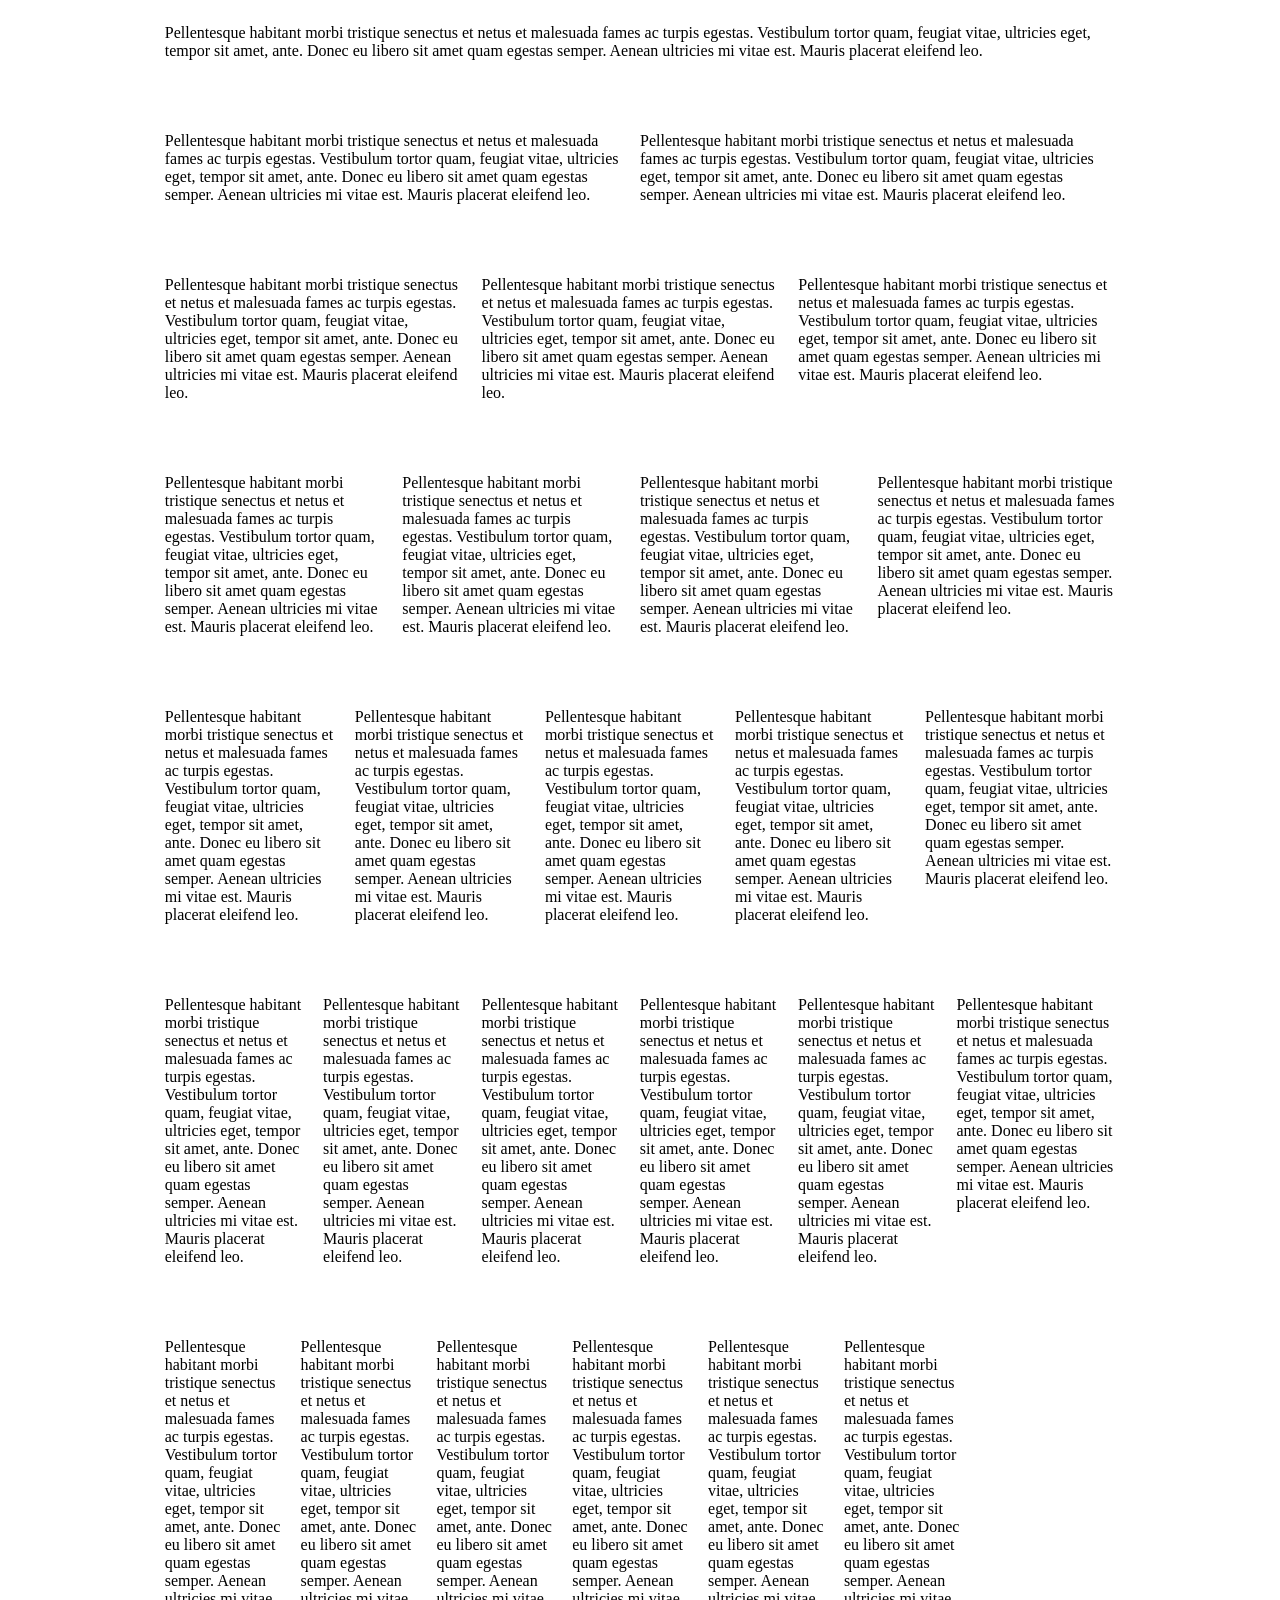
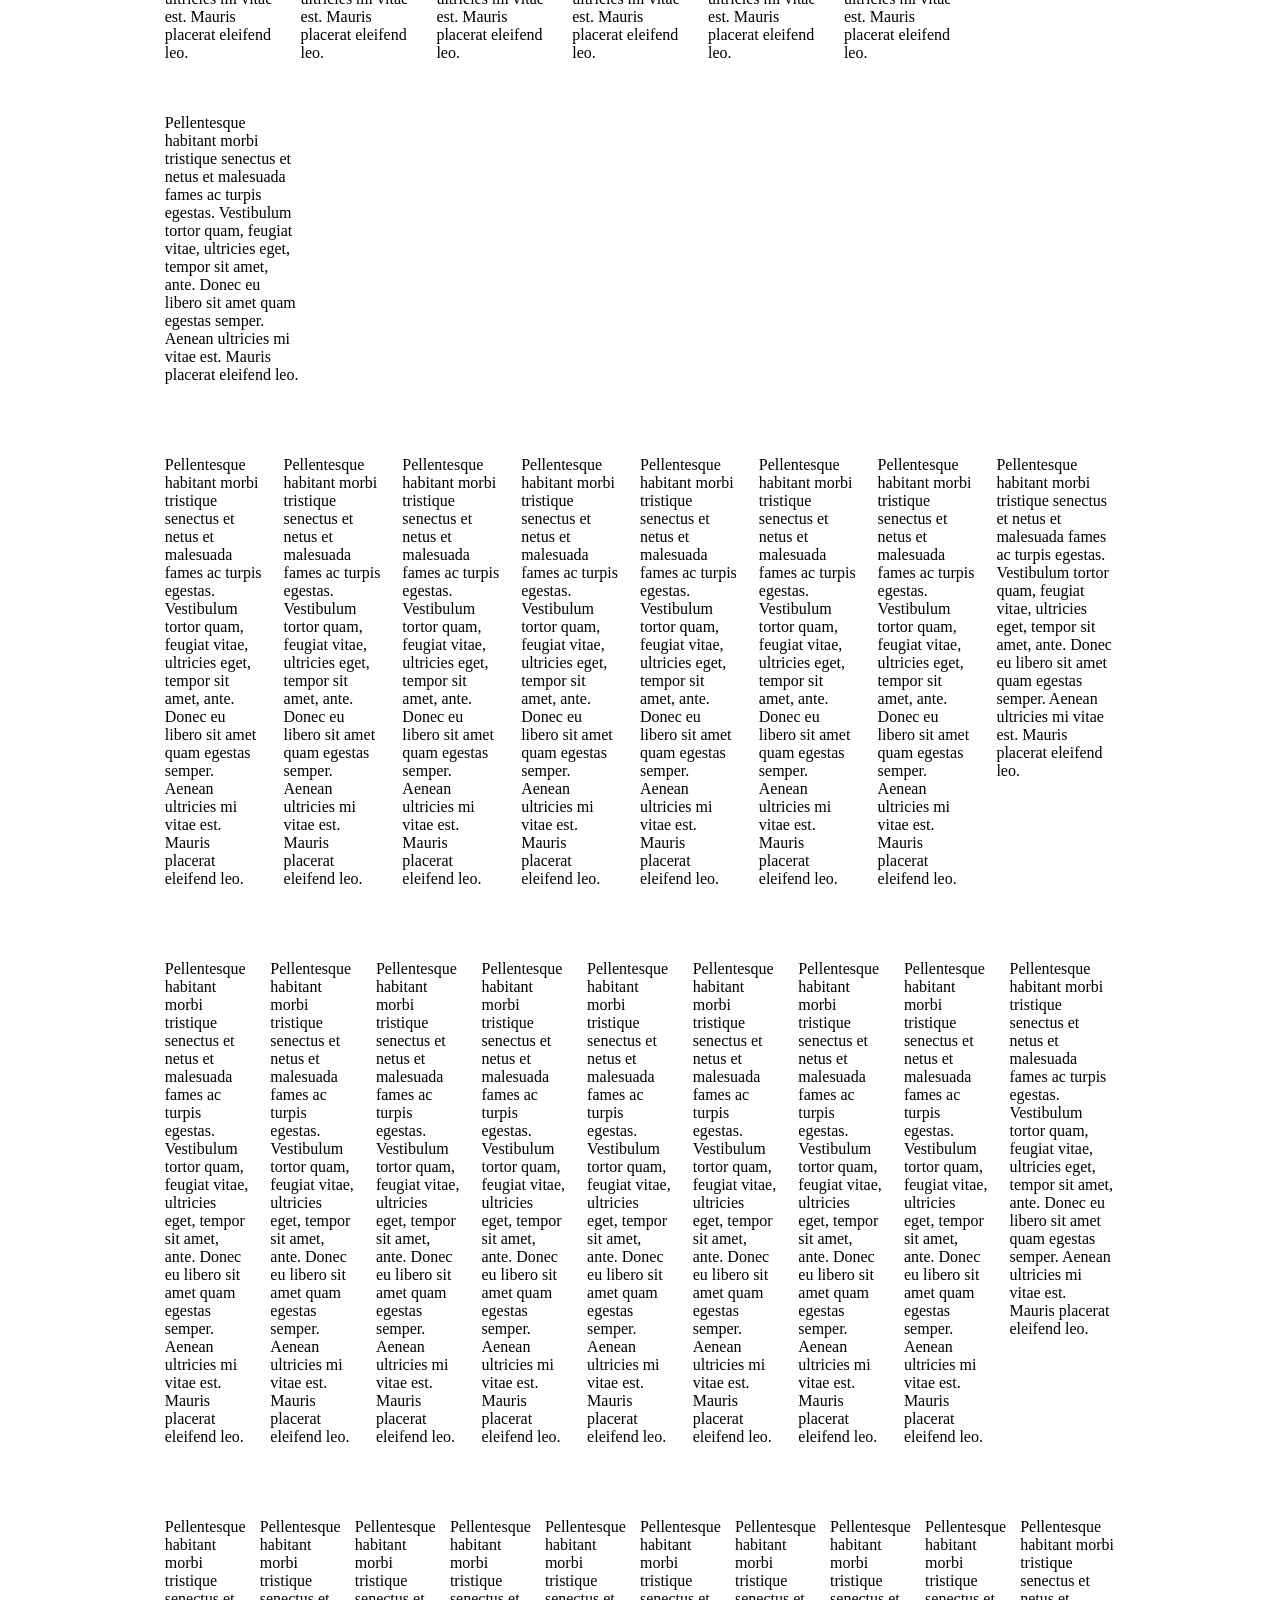
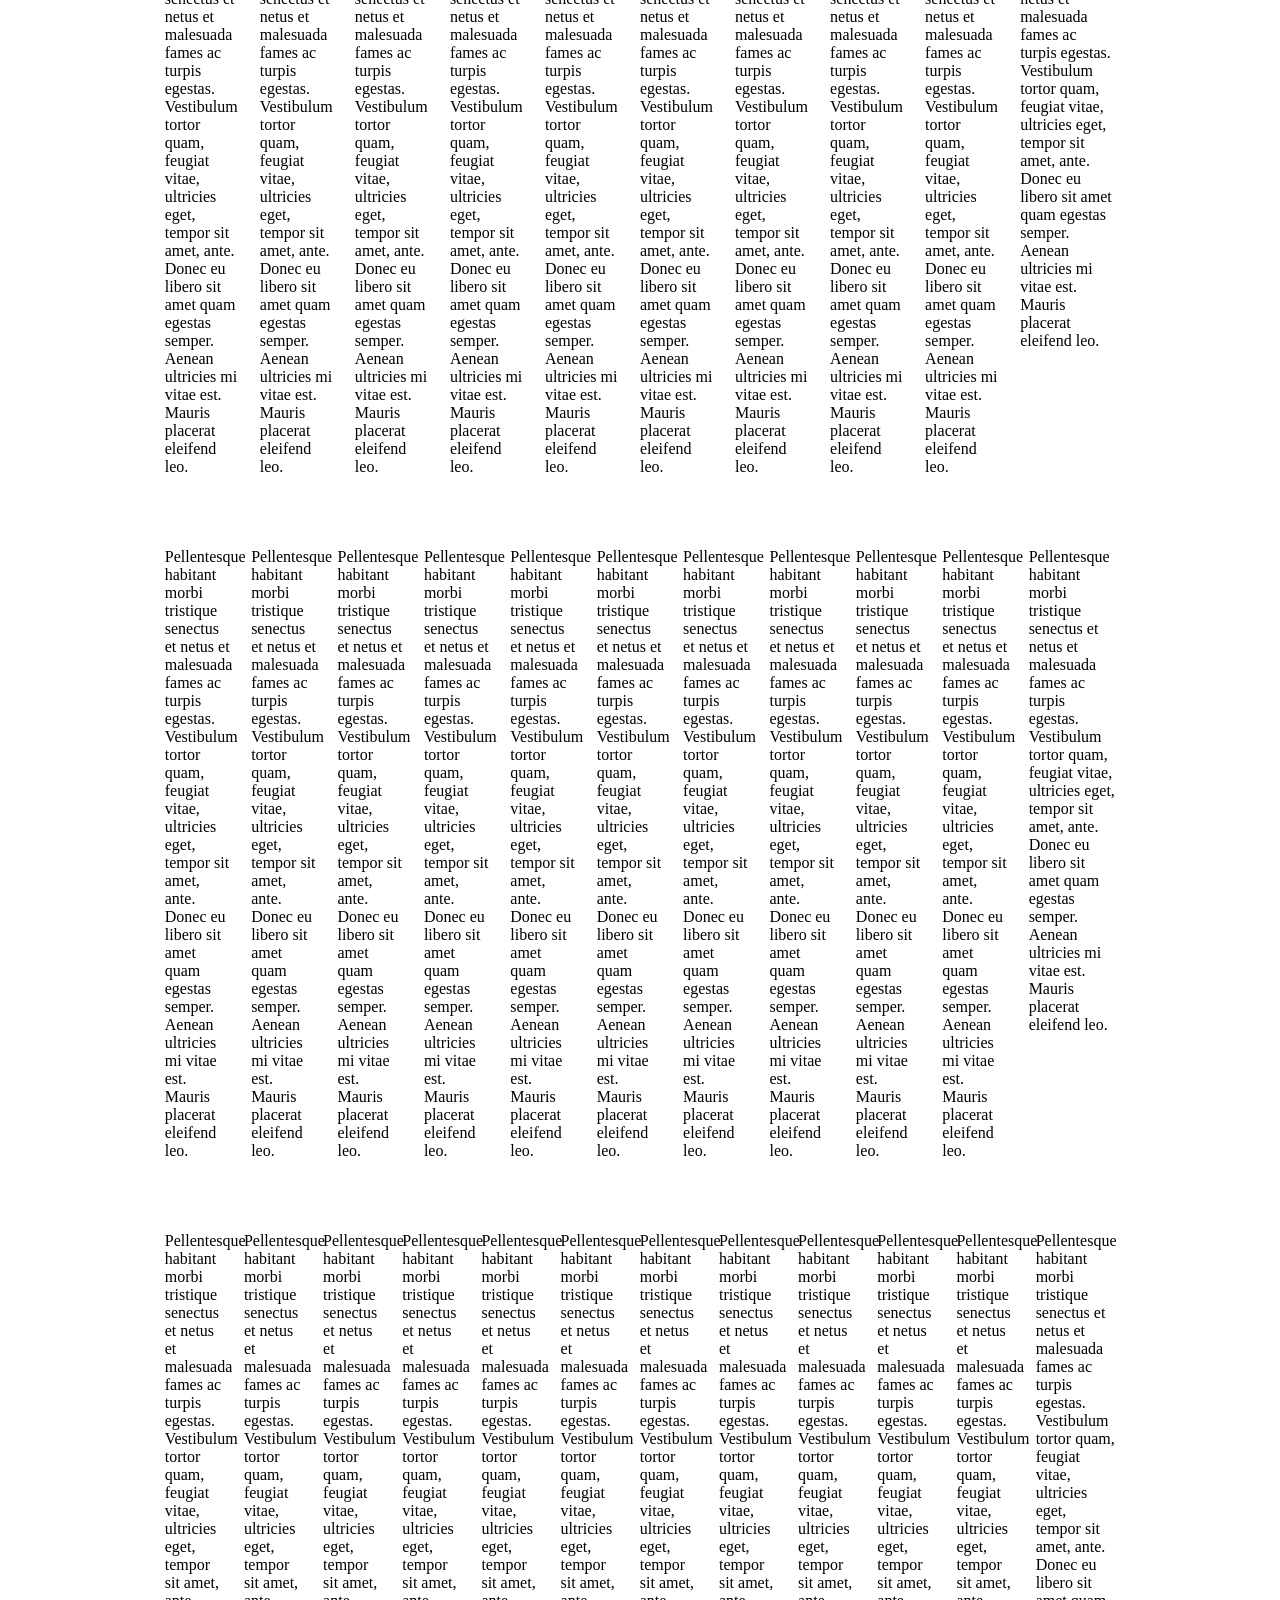
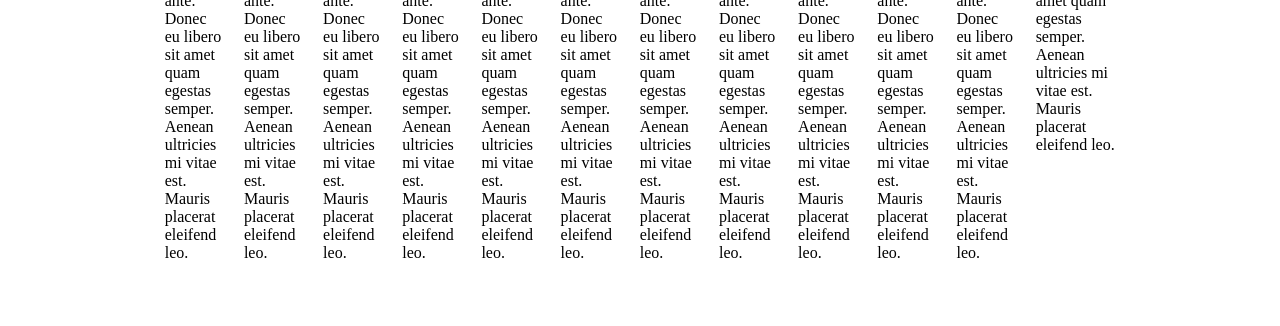
<file: _old/production 5-7/index.html>
<!doctype html>
<html>
<head>
<meta charset="UTF-8">
<title>thompson-colomns-webtwo</title>
<link rel="stylesheet" href="css/main.css" />
</head>

<body>

	<div class="wrapper">
    	<div class="row">
        	<div class="col-1-1">
            	<p>Pellentesque habitant morbi tristique senectus et netus et malesuada fames ac turpis egestas. Vestibulum tortor quam, feugiat vitae, ultricies eget, tempor sit amet, ante. Donec eu libero sit amet quam egestas semper. Aenean ultricies mi vitae est. Mauris placerat eleifend leo.</p>
            </div>
        </div>
        <div class="row">
        	<div class="col-1-2">
            	<p>Pellentesque habitant morbi tristique senectus et netus et malesuada fames ac turpis egestas. Vestibulum tortor quam, feugiat vitae, ultricies eget, tempor sit amet, ante. Donec eu libero sit amet quam egestas semper. Aenean ultricies mi vitae est. Mauris placerat eleifend leo.</p>
            </div>
            <div class="col-1-2">
            	<p>Pellentesque habitant morbi tristique senectus et netus et malesuada fames ac turpis egestas. Vestibulum tortor quam, feugiat vitae, ultricies eget, tempor sit amet, ante. Donec eu libero sit amet quam egestas semper. Aenean ultricies mi vitae est. Mauris placerat eleifend leo.</p>
            </div>
        </div>
        <div class="row">
        	<div class="col-1-3">
            	<p>Pellentesque habitant morbi tristique senectus et netus et malesuada fames ac turpis egestas. Vestibulum tortor quam, feugiat vitae, ultricies eget, tempor sit amet, ante. Donec eu libero sit amet quam egestas semper. Aenean ultricies mi vitae est. Mauris placerat eleifend leo.</p>
            </div>
            <div class="col-1-3">
            	<p>Pellentesque habitant morbi tristique senectus et netus et malesuada fames ac turpis egestas. Vestibulum tortor quam, feugiat vitae, ultricies eget, tempor sit amet, ante. Donec eu libero sit amet quam egestas semper. Aenean ultricies mi vitae est. Mauris placerat eleifend leo.</p>
            </div>
            <div class="col-1-3">
            	<p>Pellentesque habitant morbi tristique senectus et netus et malesuada fames ac turpis egestas. Vestibulum tortor quam, feugiat vitae, ultricies eget, tempor sit amet, ante. Donec eu libero sit amet quam egestas semper. Aenean ultricies mi vitae est. Mauris placerat eleifend leo.</p>
            </div>
        </div>
        <div class="row">
        	<div class="col-1-4">
            	<p>Pellentesque habitant morbi tristique senectus et netus et malesuada fames ac turpis egestas. Vestibulum tortor quam, feugiat vitae, ultricies eget, tempor sit amet, ante. Donec eu libero sit amet quam egestas semper. Aenean ultricies mi vitae est. Mauris placerat eleifend leo.</p>
            </div>
            <div class="col-1-4">
            	<p>Pellentesque habitant morbi tristique senectus et netus et malesuada fames ac turpis egestas. Vestibulum tortor quam, feugiat vitae, ultricies eget, tempor sit amet, ante. Donec eu libero sit amet quam egestas semper. Aenean ultricies mi vitae est. Mauris placerat eleifend leo.</p>
            </div>
            <div class="col-1-4">
            	<p>Pellentesque habitant morbi tristique senectus et netus et malesuada fames ac turpis egestas. Vestibulum tortor quam, feugiat vitae, ultricies eget, tempor sit amet, ante. Donec eu libero sit amet quam egestas semper. Aenean ultricies mi vitae est. Mauris placerat eleifend leo.</p>
            </div>
            <div class="col-1-4">
            	<p>Pellentesque habitant morbi tristique senectus et netus et malesuada fames ac turpis egestas. Vestibulum tortor quam, feugiat vitae, ultricies eget, tempor sit amet, ante. Donec eu libero sit amet quam egestas semper. Aenean ultricies mi vitae est. Mauris placerat eleifend leo.</p>
            </div>
        </div>
        <div class="row">
        	<div class="col-1-5">
            	<p>Pellentesque habitant morbi tristique senectus et netus et malesuada fames ac turpis egestas. Vestibulum tortor quam, feugiat vitae, ultricies eget, tempor sit amet, ante. Donec eu libero sit amet quam egestas semper. Aenean ultricies mi vitae est. Mauris placerat eleifend leo.</p>
            </div>
            <div class="col-1-5">
            	<p>Pellentesque habitant morbi tristique senectus et netus et malesuada fames ac turpis egestas. Vestibulum tortor quam, feugiat vitae, ultricies eget, tempor sit amet, ante. Donec eu libero sit amet quam egestas semper. Aenean ultricies mi vitae est. Mauris placerat eleifend leo.</p>
            </div>
            <div class="col-1-5">
            	<p>Pellentesque habitant morbi tristique senectus et netus et malesuada fames ac turpis egestas. Vestibulum tortor quam, feugiat vitae, ultricies eget, tempor sit amet, ante. Donec eu libero sit amet quam egestas semper. Aenean ultricies mi vitae est. Mauris placerat eleifend leo.</p>
            </div>
            <div class="col-1-5">
            	<p>Pellentesque habitant morbi tristique senectus et netus et malesuada fames ac turpis egestas. Vestibulum tortor quam, feugiat vitae, ultricies eget, tempor sit amet, ante. Donec eu libero sit amet quam egestas semper. Aenean ultricies mi vitae est. Mauris placerat eleifend leo.</p>
            </div>
            <div class="col-1-5">
            	<p>Pellentesque habitant morbi tristique senectus et netus et malesuada fames ac turpis egestas. Vestibulum tortor quam, feugiat vitae, ultricies eget, tempor sit amet, ante. Donec eu libero sit amet quam egestas semper. Aenean ultricies mi vitae est. Mauris placerat eleifend leo.</p>
            </div>
        </div>
        <div class="row">
        	<div class="col-1-6">
            	<p>Pellentesque habitant morbi tristique senectus et netus et malesuada fames ac turpis egestas. Vestibulum tortor quam, feugiat vitae, ultricies eget, tempor sit amet, ante. Donec eu libero sit amet quam egestas semper. Aenean ultricies mi vitae est. Mauris placerat eleifend leo.</p>
            </div>
            <div class="col-1-6">
            	<p>Pellentesque habitant morbi tristique senectus et netus et malesuada fames ac turpis egestas. Vestibulum tortor quam, feugiat vitae, ultricies eget, tempor sit amet, ante. Donec eu libero sit amet quam egestas semper. Aenean ultricies mi vitae est. Mauris placerat eleifend leo.</p>
            </div>
            <div class="col-1-6">
            	<p>Pellentesque habitant morbi tristique senectus et netus et malesuada fames ac turpis egestas. Vestibulum tortor quam, feugiat vitae, ultricies eget, tempor sit amet, ante. Donec eu libero sit amet quam egestas semper. Aenean ultricies mi vitae est. Mauris placerat eleifend leo.</p>
            </div>
            <div class="col-1-6">
            	<p>Pellentesque habitant morbi tristique senectus et netus et malesuada fames ac turpis egestas. Vestibulum tortor quam, feugiat vitae, ultricies eget, tempor sit amet, ante. Donec eu libero sit amet quam egestas semper. Aenean ultricies mi vitae est. Mauris placerat eleifend leo.</p>
            </div>
            <div class="col-1-6">
            	<p>Pellentesque habitant morbi tristique senectus et netus et malesuada fames ac turpis egestas. Vestibulum tortor quam, feugiat vitae, ultricies eget, tempor sit amet, ante. Donec eu libero sit amet quam egestas semper. Aenean ultricies mi vitae est. Mauris placerat eleifend leo.</p>
            </div>
            <div class="col-1-6">
            	<p>Pellentesque habitant morbi tristique senectus et netus et malesuada fames ac turpis egestas. Vestibulum tortor quam, feugiat vitae, ultricies eget, tempor sit amet, ante. Donec eu libero sit amet quam egestas semper. Aenean ultricies mi vitae est. Mauris placerat eleifend leo.</p>
            </div>
        </div>
        <div class="row">
        	<div class="col-1-7">
            	<p>Pellentesque habitant morbi tristique senectus et netus et malesuada fames ac turpis egestas. Vestibulum tortor quam, feugiat vitae, ultricies eget, tempor sit amet, ante. Donec eu libero sit amet quam egestas semper. Aenean ultricies mi vitae est. Mauris placerat eleifend leo.</p>
            </div>
            <div class="col-1-7">
            	<p>Pellentesque habitant morbi tristique senectus et netus et malesuada fames ac turpis egestas. Vestibulum tortor quam, feugiat vitae, ultricies eget, tempor sit amet, ante. Donec eu libero sit amet quam egestas semper. Aenean ultricies mi vitae est. Mauris placerat eleifend leo.</p>
            </div>
            <div class="col-1-7">
            	<p>Pellentesque habitant morbi tristique senectus et netus et malesuada fames ac turpis egestas. Vestibulum tortor quam, feugiat vitae, ultricies eget, tempor sit amet, ante. Donec eu libero sit amet quam egestas semper. Aenean ultricies mi vitae est. Mauris placerat eleifend leo.</p>
            </div>
            <div class="col-1-7">
            	<p>Pellentesque habitant morbi tristique senectus et netus et malesuada fames ac turpis egestas. Vestibulum tortor quam, feugiat vitae, ultricies eget, tempor sit amet, ante. Donec eu libero sit amet quam egestas semper. Aenean ultricies mi vitae est. Mauris placerat eleifend leo.</p>
            </div>
            <div class="col-1-7">
            	<p>Pellentesque habitant morbi tristique senectus et netus et malesuada fames ac turpis egestas. Vestibulum tortor quam, feugiat vitae, ultricies eget, tempor sit amet, ante. Donec eu libero sit amet quam egestas semper. Aenean ultricies mi vitae est. Mauris placerat eleifend leo.</p>
            </div>
            <div class="col-1-7">
            	<p>Pellentesque habitant morbi tristique senectus et netus et malesuada fames ac turpis egestas. Vestibulum tortor quam, feugiat vitae, ultricies eget, tempor sit amet, ante. Donec eu libero sit amet quam egestas semper. Aenean ultricies mi vitae est. Mauris placerat eleifend leo.</p>
            </div>
            <div class="col-1-7">
            	<p>Pellentesque habitant morbi tristique senectus et netus et malesuada fames ac turpis egestas. Vestibulum tortor quam, feugiat vitae, ultricies eget, tempor sit amet, ante. Donec eu libero sit amet quam egestas semper. Aenean ultricies mi vitae est. Mauris placerat eleifend leo.</p>
            </div>
        </div>
        <div class="row">
        	<div class="col-1-8">
            	<p>Pellentesque habitant morbi tristique senectus et netus et malesuada fames ac turpis egestas. Vestibulum tortor quam, feugiat vitae, ultricies eget, tempor sit amet, ante. Donec eu libero sit amet quam egestas semper. Aenean ultricies mi vitae est. Mauris placerat eleifend leo.</p>
            </div>
            <div class="col-1-8">
            	<p>Pellentesque habitant morbi tristique senectus et netus et malesuada fames ac turpis egestas. Vestibulum tortor quam, feugiat vitae, ultricies eget, tempor sit amet, ante. Donec eu libero sit amet quam egestas semper. Aenean ultricies mi vitae est. Mauris placerat eleifend leo.</p>
            </div>
            <div class="col-1-8">
            	<p>Pellentesque habitant morbi tristique senectus et netus et malesuada fames ac turpis egestas. Vestibulum tortor quam, feugiat vitae, ultricies eget, tempor sit amet, ante. Donec eu libero sit amet quam egestas semper. Aenean ultricies mi vitae est. Mauris placerat eleifend leo.</p>
            </div>
            <div class="col-1-8">
            	<p>Pellentesque habitant morbi tristique senectus et netus et malesuada fames ac turpis egestas. Vestibulum tortor quam, feugiat vitae, ultricies eget, tempor sit amet, ante. Donec eu libero sit amet quam egestas semper. Aenean ultricies mi vitae est. Mauris placerat eleifend leo.</p>
            </div>
            <div class="col-1-8">
            	<p>Pellentesque habitant morbi tristique senectus et netus et malesuada fames ac turpis egestas. Vestibulum tortor quam, feugiat vitae, ultricies eget, tempor sit amet, ante. Donec eu libero sit amet quam egestas semper. Aenean ultricies mi vitae est. Mauris placerat eleifend leo.</p>
            </div>
            <div class="col-1-8">
            	<p>Pellentesque habitant morbi tristique senectus et netus et malesuada fames ac turpis egestas. Vestibulum tortor quam, feugiat vitae, ultricies eget, tempor sit amet, ante. Donec eu libero sit amet quam egestas semper. Aenean ultricies mi vitae est. Mauris placerat eleifend leo.</p>
            </div>
            <div class="col-1-8">
            	<p>Pellentesque habitant morbi tristique senectus et netus et malesuada fames ac turpis egestas. Vestibulum tortor quam, feugiat vitae, ultricies eget, tempor sit amet, ante. Donec eu libero sit amet quam egestas semper. Aenean ultricies mi vitae est. Mauris placerat eleifend leo.</p>
            </div>
            <div class="col-1-8">
            	<p>Pellentesque habitant morbi tristique senectus et netus et malesuada fames ac turpis egestas. Vestibulum tortor quam, feugiat vitae, ultricies eget, tempor sit amet, ante. Donec eu libero sit amet quam egestas semper. Aenean ultricies mi vitae est. Mauris placerat eleifend leo.</p>
            </div>
        </div>
        <div class="row">
        	<div class="col-1-9">
            	<p>Pellentesque habitant morbi tristique senectus et netus et malesuada fames ac turpis egestas. Vestibulum tortor quam, feugiat vitae, ultricies eget, tempor sit amet, ante. Donec eu libero sit amet quam egestas semper. Aenean ultricies mi vitae est. Mauris placerat eleifend leo.</p>
            </div>
            <div class="col-1-9">
            	<p>Pellentesque habitant morbi tristique senectus et netus et malesuada fames ac turpis egestas. Vestibulum tortor quam, feugiat vitae, ultricies eget, tempor sit amet, ante. Donec eu libero sit amet quam egestas semper. Aenean ultricies mi vitae est. Mauris placerat eleifend leo.</p>
            </div>
            <div class="col-1-9">
            	<p>Pellentesque habitant morbi tristique senectus et netus et malesuada fames ac turpis egestas. Vestibulum tortor quam, feugiat vitae, ultricies eget, tempor sit amet, ante. Donec eu libero sit amet quam egestas semper. Aenean ultricies mi vitae est. Mauris placerat eleifend leo.</p>
            </div>
            <div class="col-1-9">
            	<p>Pellentesque habitant morbi tristique senectus et netus et malesuada fames ac turpis egestas. Vestibulum tortor quam, feugiat vitae, ultricies eget, tempor sit amet, ante. Donec eu libero sit amet quam egestas semper. Aenean ultricies mi vitae est. Mauris placerat eleifend leo.</p>
            </div>
            <div class="col-1-9">
            	<p>Pellentesque habitant morbi tristique senectus et netus et malesuada fames ac turpis egestas. Vestibulum tortor quam, feugiat vitae, ultricies eget, tempor sit amet, ante. Donec eu libero sit amet quam egestas semper. Aenean ultricies mi vitae est. Mauris placerat eleifend leo.</p>
            </div>
            <div class="col-1-9">
            	<p>Pellentesque habitant morbi tristique senectus et netus et malesuada fames ac turpis egestas. Vestibulum tortor quam, feugiat vitae, ultricies eget, tempor sit amet, ante. Donec eu libero sit amet quam egestas semper. Aenean ultricies mi vitae est. Mauris placerat eleifend leo.</p>
            </div>
            <div class="col-1-9">
            	<p>Pellentesque habitant morbi tristique senectus et netus et malesuada fames ac turpis egestas. Vestibulum tortor quam, feugiat vitae, ultricies eget, tempor sit amet, ante. Donec eu libero sit amet quam egestas semper. Aenean ultricies mi vitae est. Mauris placerat eleifend leo.</p>
            </div>
            <div class="col-1-9">
            	<p>Pellentesque habitant morbi tristique senectus et netus et malesuada fames ac turpis egestas. Vestibulum tortor quam, feugiat vitae, ultricies eget, tempor sit amet, ante. Donec eu libero sit amet quam egestas semper. Aenean ultricies mi vitae est. Mauris placerat eleifend leo.</p>
            </div>
            <div class="col-1-9">
            	<p>Pellentesque habitant morbi tristique senectus et netus et malesuada fames ac turpis egestas. Vestibulum tortor quam, feugiat vitae, ultricies eget, tempor sit amet, ante. Donec eu libero sit amet quam egestas semper. Aenean ultricies mi vitae est. Mauris placerat eleifend leo.</p>
            </div>
        </div>
        <div class="row">
        	<div class="col-1-10">
            	<p>Pellentesque habitant morbi tristique senectus et netus et malesuada fames ac turpis egestas. Vestibulum tortor quam, feugiat vitae, ultricies eget, tempor sit amet, ante. Donec eu libero sit amet quam egestas semper. Aenean ultricies mi vitae est. Mauris placerat eleifend leo.</p>
            </div>
            <div class="col-1-10">
            	<p>Pellentesque habitant morbi tristique senectus et netus et malesuada fames ac turpis egestas. Vestibulum tortor quam, feugiat vitae, ultricies eget, tempor sit amet, ante. Donec eu libero sit amet quam egestas semper. Aenean ultricies mi vitae est. Mauris placerat eleifend leo.</p>
            </div>
            <div class="col-1-10">
            	<p>Pellentesque habitant morbi tristique senectus et netus et malesuada fames ac turpis egestas. Vestibulum tortor quam, feugiat vitae, ultricies eget, tempor sit amet, ante. Donec eu libero sit amet quam egestas semper. Aenean ultricies mi vitae est. Mauris placerat eleifend leo.</p>
            </div>
            <div class="col-1-10">
            	<p>Pellentesque habitant morbi tristique senectus et netus et malesuada fames ac turpis egestas. Vestibulum tortor quam, feugiat vitae, ultricies eget, tempor sit amet, ante. Donec eu libero sit amet quam egestas semper. Aenean ultricies mi vitae est. Mauris placerat eleifend leo.</p>
            </div>
            <div class="col-1-10">
            	<p>Pellentesque habitant morbi tristique senectus et netus et malesuada fames ac turpis egestas. Vestibulum tortor quam, feugiat vitae, ultricies eget, tempor sit amet, ante. Donec eu libero sit amet quam egestas semper. Aenean ultricies mi vitae est. Mauris placerat eleifend leo.</p>
            </div>
            <div class="col-1-10">
            	<p>Pellentesque habitant morbi tristique senectus et netus et malesuada fames ac turpis egestas. Vestibulum tortor quam, feugiat vitae, ultricies eget, tempor sit amet, ante. Donec eu libero sit amet quam egestas semper. Aenean ultricies mi vitae est. Mauris placerat eleifend leo.</p>
            </div>
            <div class="col-1-10">
            	<p>Pellentesque habitant morbi tristique senectus et netus et malesuada fames ac turpis egestas. Vestibulum tortor quam, feugiat vitae, ultricies eget, tempor sit amet, ante. Donec eu libero sit amet quam egestas semper. Aenean ultricies mi vitae est. Mauris placerat eleifend leo.</p>
            </div>
            <div class="col-1-10">
            	<p>Pellentesque habitant morbi tristique senectus et netus et malesuada fames ac turpis egestas. Vestibulum tortor quam, feugiat vitae, ultricies eget, tempor sit amet, ante. Donec eu libero sit amet quam egestas semper. Aenean ultricies mi vitae est. Mauris placerat eleifend leo.</p>
            </div>
            <div class="col-1-10">
            	<p>Pellentesque habitant morbi tristique senectus et netus et malesuada fames ac turpis egestas. Vestibulum tortor quam, feugiat vitae, ultricies eget, tempor sit amet, ante. Donec eu libero sit amet quam egestas semper. Aenean ultricies mi vitae est. Mauris placerat eleifend leo.</p>
            </div>
            <div class="col-1-10">
            	<p>Pellentesque habitant morbi tristique senectus et netus et malesuada fames ac turpis egestas. Vestibulum tortor quam, feugiat vitae, ultricies eget, tempor sit amet, ante. Donec eu libero sit amet quam egestas semper. Aenean ultricies mi vitae est. Mauris placerat eleifend leo.</p>
            </div>
        </div>
        <div class="row">
        	<div class="col-1-11">
            	<p>Pellentesque habitant morbi tristique senectus et netus et malesuada fames ac turpis egestas. Vestibulum tortor quam, feugiat vitae, ultricies eget, tempor sit amet, ante. Donec eu libero sit amet quam egestas semper. Aenean ultricies mi vitae est. Mauris placerat eleifend leo.</p>
            </div>
            <div class="col-1-11">
            	<p>Pellentesque habitant morbi tristique senectus et netus et malesuada fames ac turpis egestas. Vestibulum tortor quam, feugiat vitae, ultricies eget, tempor sit amet, ante. Donec eu libero sit amet quam egestas semper. Aenean ultricies mi vitae est. Mauris placerat eleifend leo.</p>
            </div>
            <div class="col-1-11">
            	<p>Pellentesque habitant morbi tristique senectus et netus et malesuada fames ac turpis egestas. Vestibulum tortor quam, feugiat vitae, ultricies eget, tempor sit amet, ante. Donec eu libero sit amet quam egestas semper. Aenean ultricies mi vitae est. Mauris placerat eleifend leo.</p>
            </div>
            <div class="col-1-11">
            	<p>Pellentesque habitant morbi tristique senectus et netus et malesuada fames ac turpis egestas. Vestibulum tortor quam, feugiat vitae, ultricies eget, tempor sit amet, ante. Donec eu libero sit amet quam egestas semper. Aenean ultricies mi vitae est. Mauris placerat eleifend leo.</p>
            </div>
            <div class="col-1-11">
            	<p>Pellentesque habitant morbi tristique senectus et netus et malesuada fames ac turpis egestas. Vestibulum tortor quam, feugiat vitae, ultricies eget, tempor sit amet, ante. Donec eu libero sit amet quam egestas semper. Aenean ultricies mi vitae est. Mauris placerat eleifend leo.</p>
            </div>
            <div class="col-1-11">
            	<p>Pellentesque habitant morbi tristique senectus et netus et malesuada fames ac turpis egestas. Vestibulum tortor quam, feugiat vitae, ultricies eget, tempor sit amet, ante. Donec eu libero sit amet quam egestas semper. Aenean ultricies mi vitae est. Mauris placerat eleifend leo.</p>
            </div>
            <div class="col-1-11">
            	<p>Pellentesque habitant morbi tristique senectus et netus et malesuada fames ac turpis egestas. Vestibulum tortor quam, feugiat vitae, ultricies eget, tempor sit amet, ante. Donec eu libero sit amet quam egestas semper. Aenean ultricies mi vitae est. Mauris placerat eleifend leo.</p>
            </div>
            <div class="col-1-11">
            	<p>Pellentesque habitant morbi tristique senectus et netus et malesuada fames ac turpis egestas. Vestibulum tortor quam, feugiat vitae, ultricies eget, tempor sit amet, ante. Donec eu libero sit amet quam egestas semper. Aenean ultricies mi vitae est. Mauris placerat eleifend leo.</p>
            </div>
            <div class="col-1-11">
            	<p>Pellentesque habitant morbi tristique senectus et netus et malesuada fames ac turpis egestas. Vestibulum tortor quam, feugiat vitae, ultricies eget, tempor sit amet, ante. Donec eu libero sit amet quam egestas semper. Aenean ultricies mi vitae est. Mauris placerat eleifend leo.</p>
            </div>
            <div class="col-1-11">
            	<p>Pellentesque habitant morbi tristique senectus et netus et malesuada fames ac turpis egestas. Vestibulum tortor quam, feugiat vitae, ultricies eget, tempor sit amet, ante. Donec eu libero sit amet quam egestas semper. Aenean ultricies mi vitae est. Mauris placerat eleifend leo.</p>
            </div>
            <div class="col-1-11">
            	<p>Pellentesque habitant morbi tristique senectus et netus et malesuada fames ac turpis egestas. Vestibulum tortor quam, feugiat vitae, ultricies eget, tempor sit amet, ante. Donec eu libero sit amet quam egestas semper. Aenean ultricies mi vitae est. Mauris placerat eleifend leo.</p>
            </div>
        </div>
        <div class="row">
        	<div class="col-1-12">
            	<p>Pellentesque habitant morbi tristique senectus et netus et malesuada fames ac turpis egestas. Vestibulum tortor quam, feugiat vitae, ultricies eget, tempor sit amet, ante. Donec eu libero sit amet quam egestas semper. Aenean ultricies mi vitae est. Mauris placerat eleifend leo.</p>
            </div>
            <div class="col-1-12">
            	<p>Pellentesque habitant morbi tristique senectus et netus et malesuada fames ac turpis egestas. Vestibulum tortor quam, feugiat vitae, ultricies eget, tempor sit amet, ante. Donec eu libero sit amet quam egestas semper. Aenean ultricies mi vitae est. Mauris placerat eleifend leo.</p>
            </div>
            <div class="col-1-12">
            	<p>Pellentesque habitant morbi tristique senectus et netus et malesuada fames ac turpis egestas. Vestibulum tortor quam, feugiat vitae, ultricies eget, tempor sit amet, ante. Donec eu libero sit amet quam egestas semper. Aenean ultricies mi vitae est. Mauris placerat eleifend leo.</p>
            </div>
            <div class="col-1-12">
            	<p>Pellentesque habitant morbi tristique senectus et netus et malesuada fames ac turpis egestas. Vestibulum tortor quam, feugiat vitae, ultricies eget, tempor sit amet, ante. Donec eu libero sit amet quam egestas semper. Aenean ultricies mi vitae est. Mauris placerat eleifend leo.</p>
            </div>
            <div class="col-1-12">
            	<p>Pellentesque habitant morbi tristique senectus et netus et malesuada fames ac turpis egestas. Vestibulum tortor quam, feugiat vitae, ultricies eget, tempor sit amet, ante. Donec eu libero sit amet quam egestas semper. Aenean ultricies mi vitae est. Mauris placerat eleifend leo.</p>
            </div>
            <div class="col-1-12">
            	<p>Pellentesque habitant morbi tristique senectus et netus et malesuada fames ac turpis egestas. Vestibulum tortor quam, feugiat vitae, ultricies eget, tempor sit amet, ante. Donec eu libero sit amet quam egestas semper. Aenean ultricies mi vitae est. Mauris placerat eleifend leo.</p>
            </div>
            <div class="col-1-12">
            	<p>Pellentesque habitant morbi tristique senectus et netus et malesuada fames ac turpis egestas. Vestibulum tortor quam, feugiat vitae, ultricies eget, tempor sit amet, ante. Donec eu libero sit amet quam egestas semper. Aenean ultricies mi vitae est. Mauris placerat eleifend leo.</p>
            </div>
            <div class="col-1-12">
            	<p>Pellentesque habitant morbi tristique senectus et netus et malesuada fames ac turpis egestas. Vestibulum tortor quam, feugiat vitae, ultricies eget, tempor sit amet, ante. Donec eu libero sit amet quam egestas semper. Aenean ultricies mi vitae est. Mauris placerat eleifend leo.</p>
            </div>
            <div class="col-1-12">
            	<p>Pellentesque habitant morbi tristique senectus et netus et malesuada fames ac turpis egestas. Vestibulum tortor quam, feugiat vitae, ultricies eget, tempor sit amet, ante. Donec eu libero sit amet quam egestas semper. Aenean ultricies mi vitae est. Mauris placerat eleifend leo.</p>
            </div>
            <div class="col-1-12">
            	<p>Pellentesque habitant morbi tristique senectus et netus et malesuada fames ac turpis egestas. Vestibulum tortor quam, feugiat vitae, ultricies eget, tempor sit amet, ante. Donec eu libero sit amet quam egestas semper. Aenean ultricies mi vitae est. Mauris placerat eleifend leo.</p>
            </div>
            <div class="col-1-12">
            	<p>Pellentesque habitant morbi tristique senectus et netus et malesuada fames ac turpis egestas. Vestibulum tortor quam, feugiat vitae, ultricies eget, tempor sit amet, ante. Donec eu libero sit amet quam egestas semper. Aenean ultricies mi vitae est. Mauris placerat eleifend leo.</p>
            </div>
            <div class="col-1-12">
            	<p>Pellentesque habitant morbi tristique senectus et netus et malesuada fames ac turpis egestas. Vestibulum tortor quam, feugiat vitae, ultricies eget, tempor sit amet, ante. Donec eu libero sit amet quam egestas semper. Aenean ultricies mi vitae est. Mauris placerat eleifend leo.</p>
            </div>
        </div>
	</div>
    
</body>
</html>
</file>
<file: _old/production 5-7/css/main.css>
@charset "UTF-8";
/* CSS Document */

*, *:after, *:before {
	box-sizing: border-box;
	-webkit-box-sizing: border-box;
	-moz-box-sizing: border-box;
}
.wrapper {
	width: 75.2%;
	margin: 0 auto;
}
.row {
	width: 100%;
	padding-bottom: 20px;
}
.row:after {
	content:" ";
	display: table;
	clear: both;
}
[class*='col-'] {
	float: left;
	padding: 0 20px 20px 0;
}
[class*='col-']:last-of-type {
	padding-right: 0;
}
.col-1-1 {
	width: 100%;
}
.col-1-2 {
	width: 50%;
}
.col-1-3 {
	width: 33.33%;
}
.col-1-4 {
	width: 25%;
}
.col-1-5 {
	width: 20%;
}
.col-1-6 {
	width: 16.66%;
}
.col-1-7 {
	width: 14.29%;
}
.col-1-8 {
	width: 12.5%;
}
.col-1-9 {
	width: 11.11%;
}
.col-1-10 {
	width: 10%;
}
.col-1-11 {
	width: 9.09%;
}
.col-1-12 {
	width: 8.33%;
}
@media screen and (max-width: 768px){
	.wrapper {
		width: 95%;
	}
	.col-1-1 {
		width: 100%;
	}
	.col-1-2 {
		width: 50%;
	}
	.col-1-3 {
		width: 33.33%;
	}
	.col-1-4 {
		width: 30%;
	}
	.col-1-5 {
		width: 100%;
	}
	.col-1-6 {
		width: 50%;
	}
	.col-1-7 {
		width: 40%;
	}
	.col-1-8 {
		width: 30%;
	}
	.col-1-9 {
		width: 20%;
	}
	.col-1-10 {
		width: 100%;
	}
	.col-1-11 {
		width: 30%;
	}
	.col-1-12 {
		width: 50%;
	}
}
</file>
